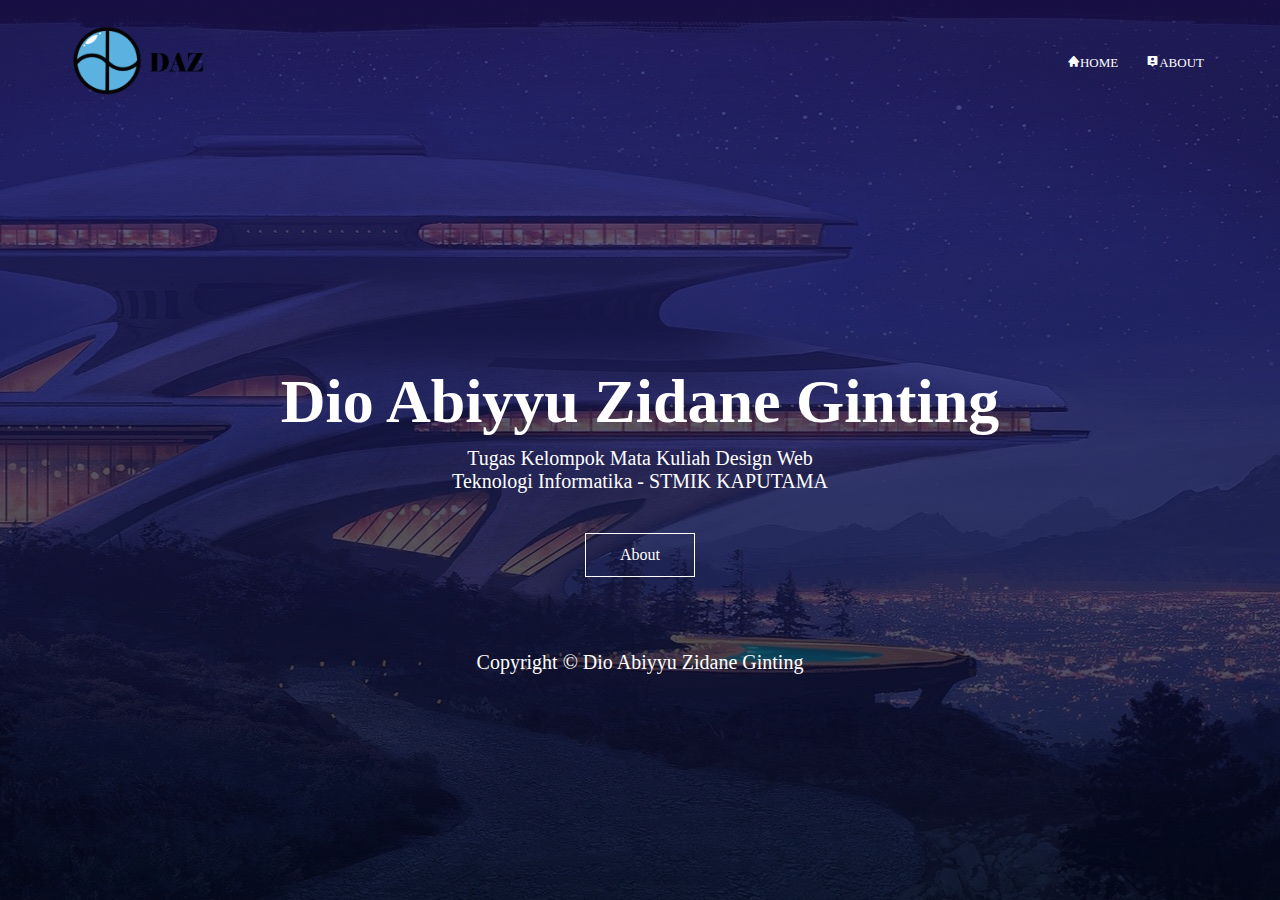
<file: dioweb/index.html>
<!DOCTYPE html>
<html lang="en">
<head>
    <meta charset="UTF-8">
    <meta http-equiv="X-UA-Compatible" content="IE=edge">
    <meta name="viewport" content="with=device-width, initial-scale=1.0">
    <title>Dio</title>
    <link rel="stylesheet" href="style.css">
    <link href='https://unpkg.com/boxicons@2.1.4/css/boxicons.min.css' rel='stylesheet'>
    <link rel="stylesheet" href="https://stackpath.bootstrapcdn.com/font-awesome/4.7.0/css/font-awesome.min.css">
</head>
<body>
    <section class="header">
        <!-- header -->
        <nav>
            <a href="index.html"><img src="images/logo.png" ></a>
            <div class="nav-links" id="navLinks">
                <i class="fa fa-times" aria-hidden="true" onclick="hideMenu()"></i>
                <ul>
                    <li><a href="index.html"><i class='bx bxs-home'></i>HOME</a></li>
                    <li><a href="about.html"><i class='bx bxs-user-pin' ></i>ABOUT</a></li>
                    
                </ul>
            </div>
            <i class="fa fa-bars" aria-hidden="true" onclick="showMenu()"></i>
        </nav>
        <!-- header -->

        <!-- text pada halaman utama -->
        <div class="text-box">
            <h1>Dio Abiyyu Zidane Ginting</h1>
            <p>Tugas Kelompok Mata Kuliah Design Web
                <br>Teknologi Informatika - STMIK KAPUTAMA</p>
            
            <a href="about.html" class="hero-btn">About</a>
            <br>
            <br>
            <p><br><br>Copyright © Dio Abiyyu Zidane Ginting</p>

        </div>
        <!-- text pada halaman utama -->

    </section>


<!-- JavaScript for Toggle Menu -->
<script>

    var navLinks = document.getElementById("navLinks");
    function showMenu(){
        navLinks.style.right = "0";
    }
    function hideMenu(){
        navLinks.style.right = "-200px";
    }

</script>
<!-- JavaScript for Toggle Menu -->

</body>
</html>
</file>
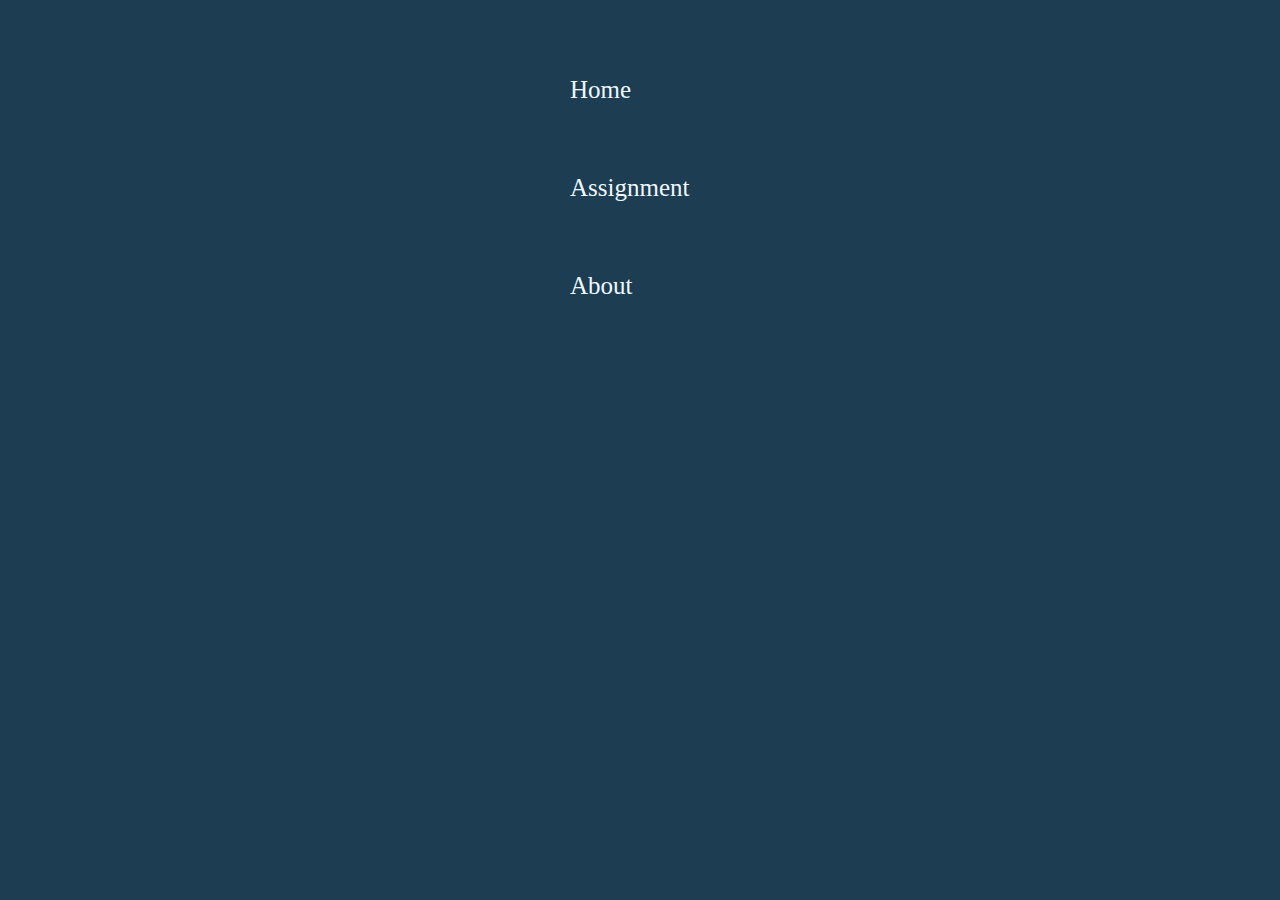
<file: menu.html>
<!DOCTYPE html>
<html lang="en">
<head>
    <style>
        body{
            margin: 0 auto;
            padding: 0%;
            width: 300px;
            height: 600px;
        }
    .button-aktif{
        padding: 10px 40px;
        margin-top: 50px;
        float: left;
        border-radius: 10px;
        font-size: 25px;
        color: aliceblue;
        text-decoration: none;
        

    .ungu {
        background-color: #8e44ad;
        border-bottom: 5px solid #8e44ad;
        text-shadow: 0px -2px #8e44ad;

    }
    }
        
    </style>
    <title>Menu</title>
</head>

<body bgcolor="#1C3D52">
   
    <ul>  
        
            
        <a href="homee.html" class="button-aktif" target="Konten">Home</a></li><br></button>
        <a href="isi.html" class="button-aktif" target="Konten">Assignment</a></li><br></button>
        <a href="profil.html" class="button-aktif"  target="Konten">About</a></li><br></button>
        <font size="+1">
          
            
        </div>
    </ul>
</body>
</html>
</file>
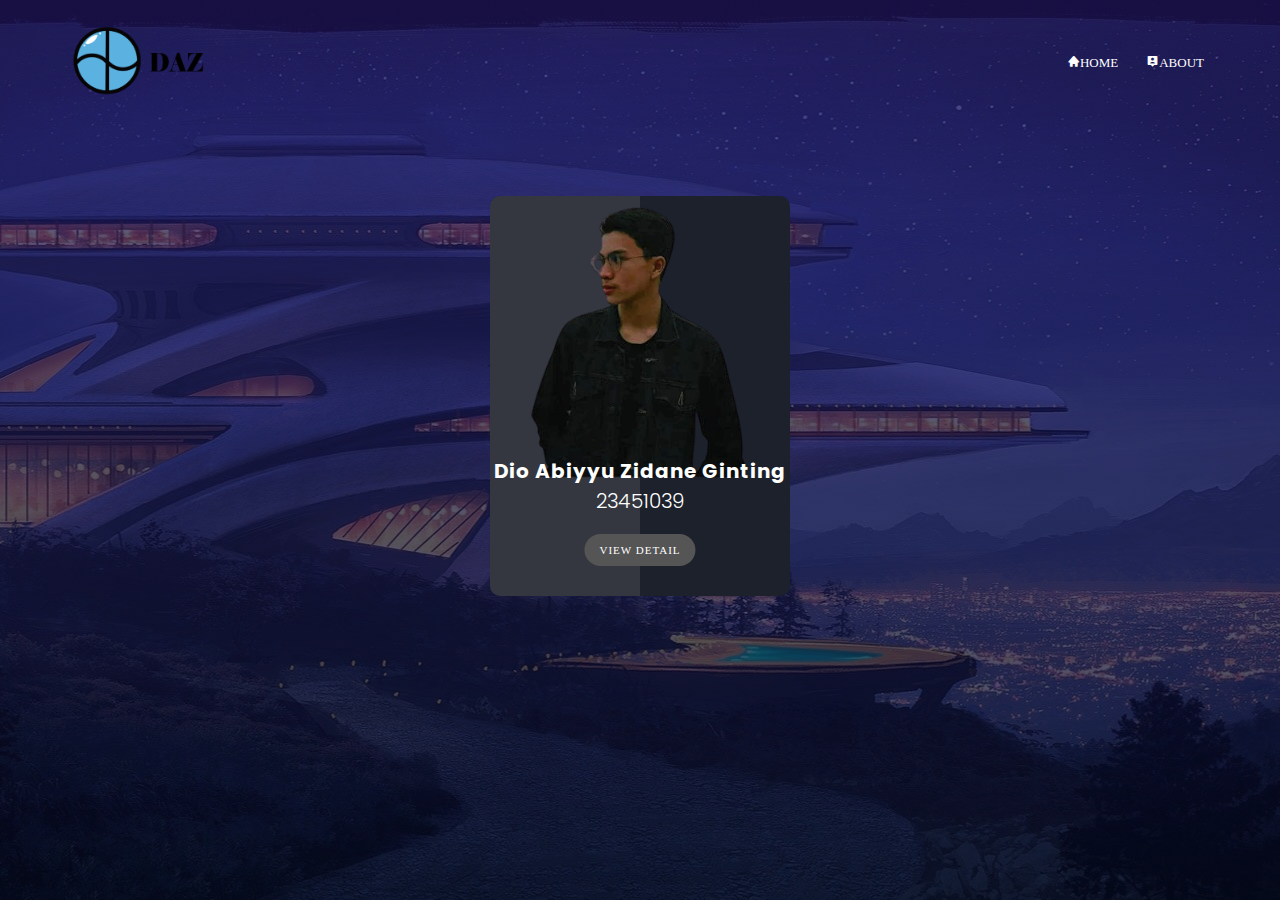
<file: dioweb/about.html>
<!DOCTYPE html>
<html lang="en">
<head>
    <meta charset="UTF-8">
    <meta http-equiv="X-UA-Compatible" content="IE=edge">
    <meta name="viewport" content="with=device-width, initial-scale=1.0">
    <title>Dio</title>
    <link rel="stylesheet" href="style.css">
    <link href='https://unpkg.com/boxicons@2.1.4/css/boxicons.min.css' rel='stylesheet'>
    <link rel="stylesheet" href="https://stackpath.bootstrapcdn.com/font-awesome/4.7.0/css/font-awesome.min.css">
    <link rel="stylesheet" href="https://cdnjs.cloudflare.com/ajax/libs/font-awesome/6.5.1/css/all.min.css">
</head>
<body>
    <section class="header">
        <!-- header -->
        <nav>
            <a href="index.html"><img src="images/logo.png" ></a>
            <div class="nav-links" id="navLinks">
                <i class="fa fa-times" aria-hidden="true" onclick="hideMenu()"></i>
                <ul>
                    <li><a href="index.html"><i class='bx bxs-home'></i>HOME</a></li>
                    <li><a href="about.html"><i class='bx bxs-user-pin' ></i>ABOUT</a></li>
                </ul>
            </div>
            <i class="fa fa-bars" aria-hidden="true" onclick="showMenu()"></i>
        </nav>
        <!-- header -->

       <div class="container">
        <div class="product">
            <div class="product-card">
                <h2 class="name">Dio Abiyyu Zidane Ginting</h2>
                <span class="npm">23451039</span>
                <a class="popup-btn">View Detail</a>
                <img src="images/dio.png" class="product-img" alt="">
            </div>
            <div class="popup-view">
                <div class="popup-card">
                    <a><i class="fas fa-times close-btn"></i></a>
                    <div class="product-img">
                        <img src="images/dio.png" alt="">
                    </div>
                    <div class="info">
                        <h2>Dio Abiyyu Zidane Ginting</h2>
                        <h3>23451039 - Teknik Informatika (A) </h3><br><br>
                        <p>"Life is like a game.<br>Sometimes you lose, sometimes you win.<br>So don't give up.<br>Fighting!"</p><br>
                        <div class="icon">
                            <a href="https://api.whatsapp.com/send/?phone=6289522177567&text&type=phone_number&app_absent=0"><i class='bx bxl-whatsapp' ></i></a>
                            <a href="https://www.instagram.com/my_nameis_dio?igsh=MWl2aHlwM216OXp2Mg=="><i class='bx bxl-instagram' ></i></a>
                            <a href="https://t.me/jenoxcl"><i class='bx bxl-telegram' ></i></a>
                            <a href="https://dio13abiyyu.blogspot.com/"><i class='bx bxl-blogger'></i></a>

                        </div>
                            <br><i class='bx bxs-envelope' ></i> : dio13abiyyu@gmail.com

                    </div>
                </div>
            </div>
        </div>

       
       </div>

       
    </section>


<!-- JavaScript for Toggle Menu -->
<script>

    var navLinks = document.getElementById("navLinks");
    function showMenu(){
        navLinks.style.right = "0";
    }
    function hideMenu(){
        navLinks.style.right = "-200px";
    }

</script>
<!-- JavaScript for Toggle Menu -->
<script type="text/javascript">
var popupViews = document.querySelectorAll('.popup-view');
var popupBtns = document.querySelectorAll('.popup-btn');
var closeBtns = document.querySelectorAll('.close-btn');

var popup = function(popupClick){
    popupViews[popupClick].classList.add('active');
}

popupBtns.forEach((popupBtn, i) => {
    popupBtn.addEventListener("click",() =>{
        popup(i);
    });
});


closeBtns.forEach((closeBtn) => {
    closeBtn.addEventListener("click", () => {
        popupViews.forEach((popupView) => {
            popupView.classList.remove('active');
        });
    });
});
</script>

</body>
</html>
</file>
<file: dioweb/style.css>
@import url('https://fonts.googleapis.com/css2?family=Poppins:wght@100;200;300;400;500;600;700;800;900&display=swap');

*{

    margin: 0;
    padding: 0;

}
.header{
    min-height: 100vh;
    width: 100%;
    background-image: linear-gradient(rgba(33, 22, 95, 0.7),rgba(4,9,30,0.7)),url(images/background.jpg);
    background-position: center;
    background-size: cover;
    position: relative;

}
nav{
    display: flex;
    padding: 1% 5%;
    justify-content: space-between;
    align-items: center;
}
nav img{
    width: 155px;
    
}
.nav-links{
    flex: 1;
    text-align: right;
}
.nav-links ul li{
    list-style: none;
    display: inline-block;
    padding: 8px 12px;
    position: relative;

}
.nav-links ul li a{
    color: #fff;
    text-decoration: none;
    font-size: 13px;
}
.nav-links ul li::after{
    content: '';
    width: 0%;
    height: 2px;
    background: #c3b1e2;
    display: block;
    margin: auto;
    transition: 0.5s;
}
.nav-links ul li:hover::after{
    width: 100%;
}
.text-box{
    width: 90%;
    color: #fff;
    position: absolute;
    top: 60%;
    left: 50%;
    transform: translate(-50%,-50%);
    text-align: center;
}
.text-box h1{
    font-size: 62px;
}
.text-box p{
    margin: 10px 0 40px;
    font-size: 20px;
    color: #fff;
}
.hero-btn{
    display: inline-block;
    text-decoration: none;
    color: #fff;
    border: 1px solid #fff;
    padding: 12px 34px;
    font-size: 16px;
    background: transparent;
    position: relative;
    cursor: pointer;
}
.hero-btn:hover{
    border: 1px solid #291649;
    background: #291649;
    transition: 1s;
}

nav .fa{
    display: none;
}

.copyright{
    height: 50px;
}



@media(max-width: 700px){
    .text-box h1{
        font-size: 20px;
    }
    .nav-links ul li{
        display: block;
    }
    .nav-links{
        position: absolute;
        background: #291649;
        height: 100vh;
        width: 200px;
        top: 0;
        right: -200px;
        text-align: left;
        z-index: 2;
        transition: 1s;

    }
    nav .fa{
        display: block;
        color: #fff;
        margin: 10px;
        font-size: 22px;
        cursor: pointer;
    }
    .nav-links ul{
        padding: 25px;
    }
}

.container{
    position: relative;
    display: flex;
    justify-content: center;
    align-items: center;
    width: 100%;
    height: 60vh;
}

.product .product-card{
    z-index: 1;
    background: #1D212B;
    position: relative;
    width: 300px;
    height: 400px;
    margin: 40px;
    border-radius: 10px;
    
}

.product .product-card:before{
    content: '';
    background: rgba(255, 255, 255, 0.1);
    position: absolute;
    display: block;
    top: 0;
    left: 0;
    width: 50%;
    height: 100%;
    border-top-left-radius: 10px;
    border-bottom-left-radius: 10px;
}

.product .product-card .product-img{
    z-index: 1;
    position: absolute;
    max-width: 270px;
    top: 30%;
    left: 50%;
    transform: translate(-50%, -50%);
}

.product .product-card .name{
    z-index: 2;
    color: #fff;
    position: absolute;
    width: 100%;
    text-align: center;
    bottom: 110px;
    font-size: 20px;
    font-family: "Poppins", sans-serif;
    letter-spacing: 1px;
}

.product .product-card .npm{
    z-index: 2;
    color: #fff;
    position: absolute;
    width: 100%;
    text-align: center;
    bottom: 80px;
    font-size: 20px;
    font-family: "Poppins", sans-serif;
    font-weight: 300;
}

.product .product-card .popup-btn{
    z-index: 2;
    color: #fff;
    background: #555;
    position: absolute;
    bottom: 30px;
    left: 50%;
    transform: translateX(-50%);
    font-size: 11px;
    text-transform: uppercase;
    text-decoration: none;
    letter-spacing: 1px;
    padding: 10px 15px;
    border-radius: 20px;
    cursor: pointer;
}

.product .popup-view{
    z-index: 2;
    background: rgba(255, 255, 255, 0.5);
    position: fixed;
    top: 0;
    right: 0;
    bottom: 0;
    left: 0;
    display: flex;
    justify-content: center;
    align-items: center;
    opacity: 0;
    visibility: hidden;

}

.product .popup-view.active{
    opacity: 1;
    visibility: visible;
}

.product .popup-card{
    position: relative;
    display: flex;
    width: 700px;
    height: 400px;
    margin: 20px;

}

.product .popup-card .product-img{
    z-index: 2;
    background: #1D212B;
    position: relative;
    display: flex;
    justify-content: center;
    align-items: center;
    width: 35%;
    height: 90%;
    transform: translateY(25px);
    border-top-left-radius: 10px;
    border-bottom-left-radius: 10px;

}

.product .popup-card .product-img img{
    z-index: 2;
    position: relative;
    width: 300px;
    left: -30px;
}

.product .popup-card .info{
    z-index: 2;
    background-color: #fff;
    width: 70%;
    height: 100%;
    box-sizing: border-box;
    padding: 40px;
    border-radius: 10px;

}
.product .popup-card .info .icon a{
    color: rgb(9, 6, 75);
    text-decoration: none;
    font-size: 25px;
}

.product .popup-card .close-btn{
    color: #555;
    z-index: 3;
    position: absolute;
    right: 0;
    font-size: 20px;
    margin: 20px;
    cursor: pointer;
}

@media (max-width:900px){
    .product .popup-card{
        flex-direction: column;
        width: 550px;
        height: auto;
    }

    .product .popup-card .product-img{
        z-index: 3;
        width: 100%;
        height: 200px;
        transform: translateY(0);
        border-bottom-left-radius: 0;
        border-top-left-radius: 10px;
        border-top-right-radius: 10px;
    }

    .product .popup-card .product-img img{
        left: initial;
        max-width: 100%;
        bottom: 40%;

    }

    .product .popup-card .info{
        width: 100%;
        height: auto;
        padding: 20px;
        border-top-left-radius: 0;
        border-top-right-radius: 0;
    }

    .product .popup-card .close-btn{
        z-index: 4;
    }

}
</file>
